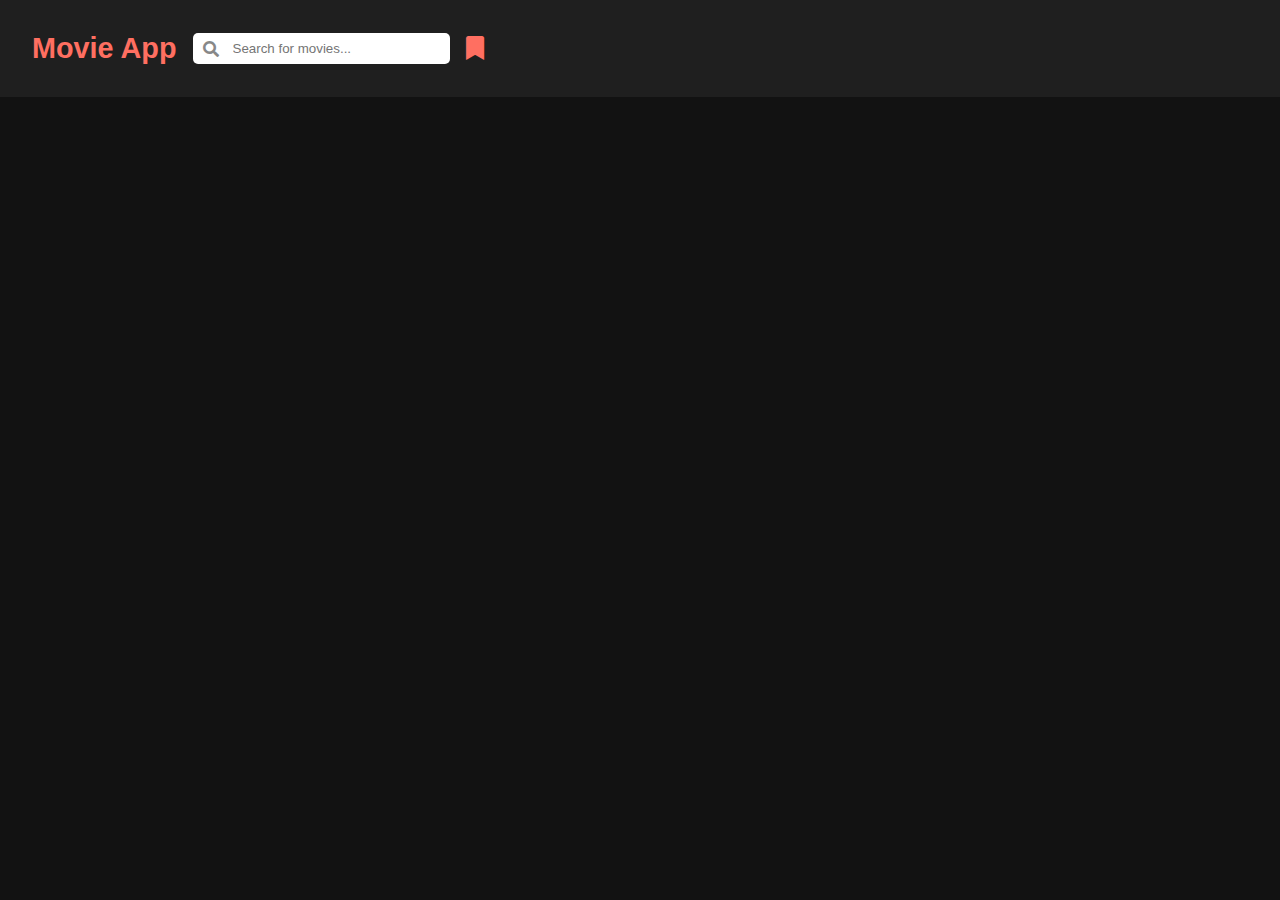
<file: movies/index.html>
<!DOCTYPE html>
<html lang="en">
<head>
  <meta charset="UTF-8">
  <meta name="viewport" content="width=device-width, initial-scale=1.0">
  <link rel="stylesheet" href="style.css">
  <link rel="stylesheet" href="https://cdnjs.cloudflare.com/ajax/libs/font-awesome/5.15.1/css/all.min.css">
  <title>Movie App</title>
</head>
<body>
  <header>
    <nav>
      <h1>Movie App</h1>
      <div id="search-container">
        <input type="text" id="search-bar" placeholder="Search for movies...">
        <i class="fas fa-search"></i>
      </div>
      <div id="watchlist-icon">
        <i class="fas fa-bookmark"></i>
      </div>
    </nav>
  </header>
  <main>
    <div id="movie-list"></div>
  </main>
  <div id="details-overlay" class="hidden">
    <div id="details-container">
      <button id="close-overlay">&times;</button>
      <div id="details-content"></div>
    </div>
  </div>
  <div id="watchlist" class="hidden">
     <div id="watchlist-content">
    </div>
  </div>

  <script src="script.js"></script>
</body>
</html>
</file>
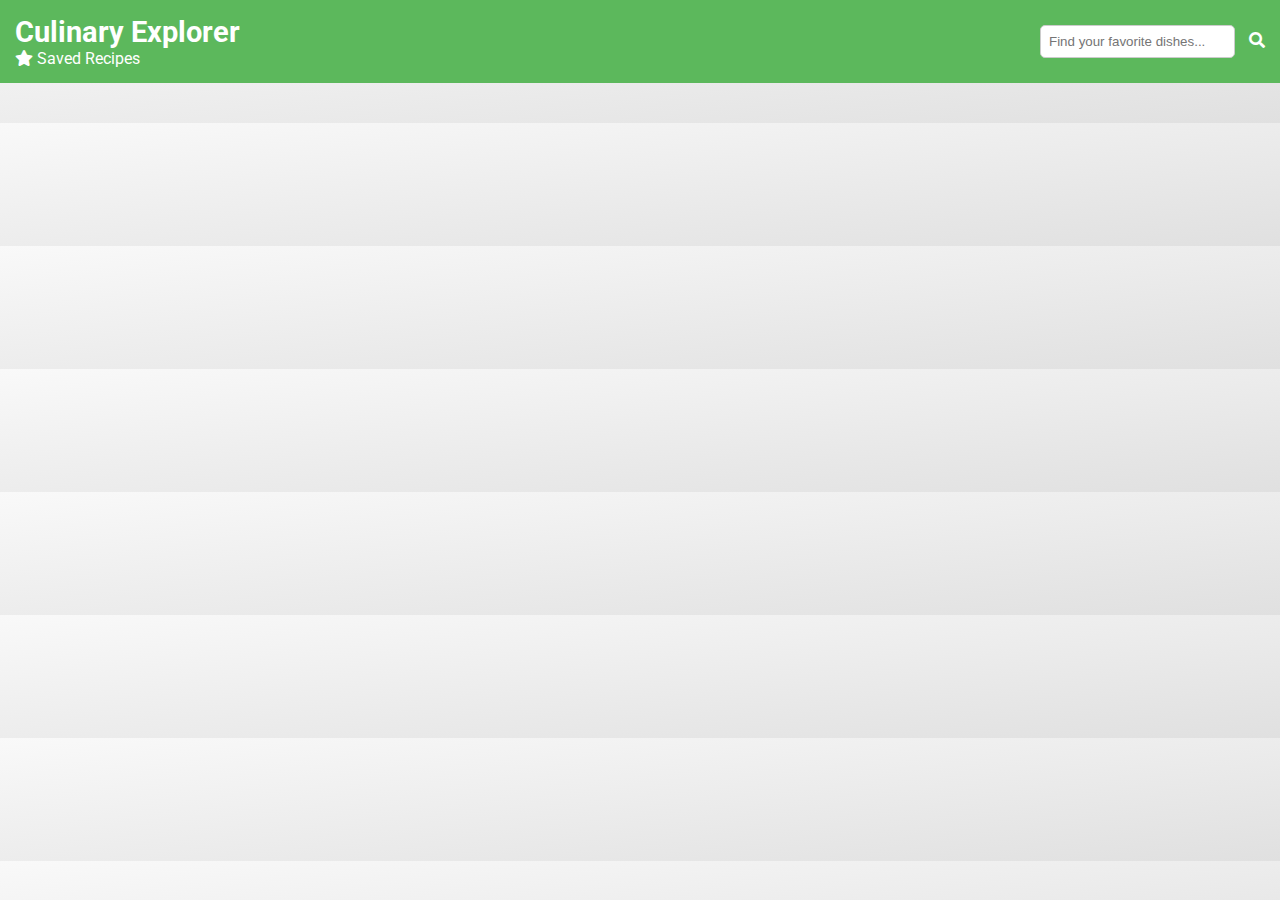
<file: recipe/index.html>
<!DOCTYPE html>
<html lang="en">
<head>
  <meta charset="UTF-8">
  <meta name="viewport" content="width=device-width, initial-scale=1.0">
  <title>Recipe Explorer</title>
  <link rel="stylesheet" href="style.css">
  <link href="https://fonts.googleapis.com/css2?family=Roboto:wght@400;700&display=swap" rel="stylesheet">
  <link rel="stylesheet" href="https://cdnjs.cloudflare.com/ajax/libs/font-awesome/5.15.3/css/all.min.css">
</head>
<body>
  <header>
    <nav>
      <div class="nav-section">
        <h1 id="app-title">Culinary Explorer</h1>
        <div class="favorites-icon" id="favorites-toggle">
          <i class="fas fa-star"></i>
          <span>Saved Recipes</span>
        </div>
      </div>
      <div class="search-section">
        <input type="text" id="recipe-search" placeholder="Find your favorite dishes...">
        <i class="fas fa-search"></i>
      </div>
    </nav>
    <div id="autocomplete-box" class="hidden"></div>
  </header>
  <main>
    <div id="saved-recipes-modal" class="hidden">
      <button id="close-saved-recipes">Close</button>
      <div id="saved-recipes-list"></div>
    </div>
    <div id="recipe-cards-container"></div>
    <div id="recipe-info-modal" class="hidden">
      <button id="close-recipe-info">Close</button>
      <div id="recipe-details-content"></div>
    </div>
    <h1 class="hidden"></h1>
  </main>

  <script src="script.js"></script>
</body>
</html>
</file>
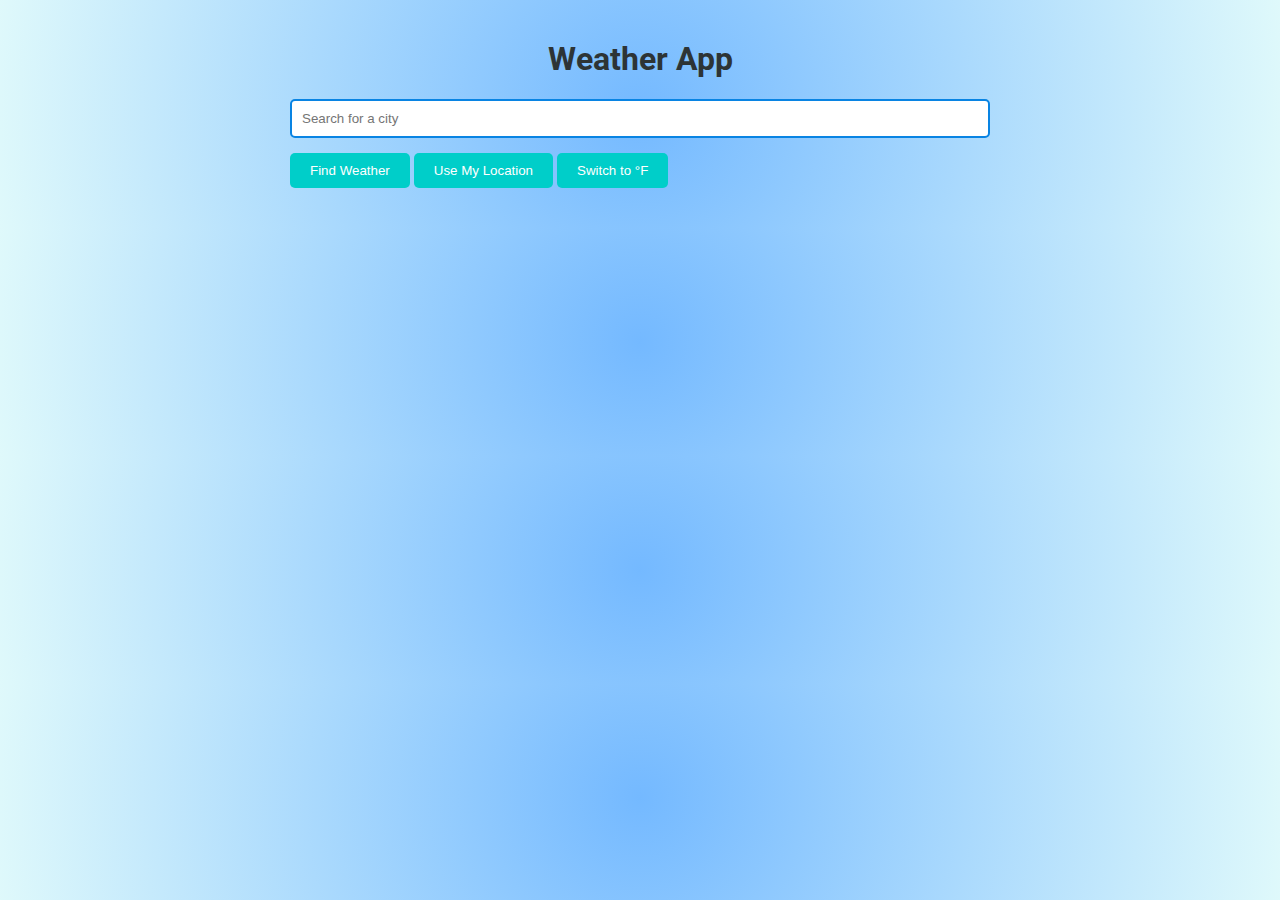
<file: weather/index.html>
<!DOCTYPE html>
<html lang="en">
<head>
   <meta charset="UTF-8">
  <meta name="viewport" content="width=device-width, initial-scale=1.0">
   <title>weather</title>
  <link rel="stylesheet" href="style.css">
  <link rel="preconnect" href="https://fonts.googleapis.com">
  <link rel="preconnect" href="https://fonts.gstatic.com" crossorigin>
  <link href="https://fonts.googleapis.com/css2?family=Roboto:wght@300;400;700&display=swap" rel="stylesheet">
</head>
<body>
  <div class="container">
    <header>
      <h1>Weather App</h1>
    </header>
    <main>
      <div class="search-box">
        <input type="text" id="input-location" placeholder="Search for a city">
        <ul id="dropdown-suggestions" class="hidden"></ul>
        <div class="action-buttons">
          <button id="btn-search">Find Weather</button>
          <button id="btn-location">Use My Location</button>
          <button id="toggle-unit">Switch to °F</button>
        </div>
      </div>
      <section class="weather-info">
        <div id="current-info"></div>
        <div id="forecast-info"></div>
      </section>
    </main>
  </div>

  <script src="script.js" defer></script>
</body>
</html>
</file>
<file: movies/style.css>
* {
  margin: 0;
  padding: 0;
  box-sizing: border-box;
}

body {
  font-family: 'Arial', sans-serif;
  background-color: #121212;
  color: #f1f1f1;
}
.scrollable {
  overflow: hidden;
}
header {
  background-color: #1f1f1f;
  padding: 1rem;
  display: flex;
  justify-content: space-between;
  align-items: center;
}
.hidden{
  display: none ;
}

header h1 {
  color: #ff6f61;
  font-size: 1.8rem;
}

#search-bar {
  padding: 0.5rem;
  width: 70%;
  align-self: center;
  border: none;
  border-radius: 5px;
}

nav {
  background-color: #1f1f1f;
  padding: 1rem;
  display: flex;
  justify-content: space-between;
  align-items: center;
}

nav h1 {
  color: #ff6f61;
  font-size: 1.8rem;
}

nav #search-container {
  flex: 1;
  margin-left: 1rem;
  position: relative;
}

nav #search-bar {
  width: 100%;
  padding: 0.5rem 2.5rem 0.5rem 2.5rem;
  border: none;
  border-radius: 5px;
}

nav #search-container .fa-search {
  position: absolute;
  left: 10px;
  top: 50%;
  transform: translateY(-50%);
  color: #888;
}

nav #watchlist-icon {
  margin-left: 1rem;
  cursor: pointer;
}

nav #watchlist-icon .fa-bookmark {
  font-size: 1.5rem;
  color: #ff6f61;
}


button {
  background-color: #ff6f61;
  color: #fff;
  border: none;
  padding: 0.5rem 1rem;
  margin-top: 0.5rem;
  border-radius: 5px;
  cursor: pointer;
}

button:hover {
  background-color: #e65b54;
}


.movie-card h3 {
  margin-top: 0.5rem;
  font-size: 1.2rem;
}

.movie-card img {
  width: 100%;
  height: auto;
}

.movie-card button {
  margin-top: 0.5rem;
}

main {
  padding: 2rem;
}

#movie-list {
  display: grid;
  grid-template-columns: repeat(auto-fill, minmax(200px, 1fr));
  gap: 1.5rem;
}

#header {
  display: flex;
  justify-content: space-between;
  align-items: center;
}

#search-container {
  position: relative;
}

#search-bar {
  padding-left: 30px;
}

#search-container .fa-search {
  position: absolute;
  left: 10px;
  top: 50%;
  transform: translateY(-50%);
}

#watchlist-icon {
  cursor: pointer;
}
#watchlist {
  position: fixed;
  top: 0;
  right: 0;
  width: 300px;
  height: 100vh;
  background: #1f1f1f;
  box-shadow: -2px 0 5px rgba(0, 0, 0, 0.1);
  overflow-y: auto;
  z-index: 10;
  padding: 1rem;
}

#watchlist.hidden {
  display: none;
}

#watchlist-content .movie-card {
  background-color: #2c2c2c;
  border-radius: 10px;
  padding: 1rem;
  display: flex;
  align-items: center;
  justify-content: space-between;
  margin-bottom: 1rem;
}

#watchlist-content .movie-card img {
  width: 50px;
  height: auto;
  border-radius: 5px;
}

#watchlist-content .movie-card h3 {
  font-size: 1rem;
  margin-left: 1rem;
  flex: 1;
}

#watchlist-content .movie-card button {
  background: none;
  border: none;
  color: #ff6f61;
  font-size: 1.2rem;
  cursor: pointer;
}

.movie-card {
  background-color: #1f1f1f;
  border-radius: 10px;
  padding: 1rem;
  text-align: center;
  cursor: pointer;
  transition: transform 0.3s ease;
}

.movie-card:hover {
  transform: scale(1.05);
}

.movie-card img {
  border-radius: 5px;
  max-width: 100%;
}

#details-overlay {
  position: fixed;
  top: 0;
  left: 0;
  width: 100%;
  height: 100%;
  background-color: rgba(0, 0, 0, 0.8);
  display: flex;
  justify-content: center;
  align-items: center;
  z-index: 1000;
  visibility: hidden;
  opacity: 0;
  transition: visibility 0s, opacity 0.5s ease;
}

#details-overlay.visible {
  visibility: visible;
  opacity: 1;
}

#details-container {
  background-color: #1f1f1f;
  padding: 2rem;
  border-radius: 10px;
  max-width: 600px;
  width: 90%;
  max-height: 90%;
  overflow-y: auto;
  position: relative;
}

#close-overlay {
  position: absolute;
  top: 10px;
  right: 10px;
  background: none;
  border: none;
  color: #ff6f61;
  font-size: 1.5rem;
  cursor: pointer;
}

#close-overlay {
  display: none;
  position: absolute;
  top: 10px;
  right: 10px;
  background: none;
  border: none;
  color: #ff6f61;
  font-size: 1.5rem;
  cursor: pointer;
}

footer {
  text-align: center;
  padding: 1rem;
  background-color: #1f1f1f;
  color: #f1f1f1;
}

@media (max-width: 768px) {
  header, nav {
    flex-direction: column;
    align-items: flex-start;
  }

  header h1, nav h1 {
    font-size: 1.5rem;
  }

  #search-bar {
    width: 100%;
    margin-top: 0.5rem;
  }

  #watchlist {
    width: 100%;
    height: auto;
    position: static;
  }
}

@media (max-width: 480px) {
  header h1, nav h1, .movie-card h3, #watchlist-content .movie-card h3 {
    font-size: 1rem;
  }

  #movie-list, #watchlist-content {
    grid-template-columns: repeat(auto-fill, minmax(150px, 1fr));
    gap: 1rem;
  }

  button {
    padding: 0.4rem 0.8rem;
    font-size: 0.9rem;
  }

  #details-container {
    max-width: 90%;
    padding: 1rem;
  }

  #close-overlay {
    font-size: 1.2rem;
  }
}
</file>
<file: recipe/style.css>
@import url('https://fonts.googleapis.com/css2?family=Roboto:wght@400;700&display=swap');

body {
  font-family: 'Roboto', sans-serif;
  margin: 0;
  padding: 0;
  background: linear-gradient(to bottom right, #f9f9f9, #e0e0e0);
}

header {
  background-color: #5cb85c;
  color: white;
  padding: 15px;
}

nav {
  display: flex;
  justify-content: space-between;
  align-items: center;
}


.nav-section h1 {
  margin: 0;
  font-size: 1.8rem;
}
.hidden {
  display: none !important;
} 



.search-section input {
   padding: 8px;
   margin-right: 10px;
  border-radius: 5px;
  border: 1px solid #ccc;
}


#recipe-cards-container {
  display: grid;
  grid-template-columns: repeat(auto-fill, minmax(250px, 1fr));
  gap: 1rem;
  padding: 20px;
}


.recipe-card {
  border: 1px solid #ddd;
  border-radius: 8px;
  background: white;
  overflow: hidden;
  transition: transform 0.2s, box-shadow 0.2s;
  cursor: pointer;
}

.recipe-card:hover {
  transform: translateY(-5px);
  box-shadow: 0 4px 15px rgba(0,0,0,0.1);
}


.recipe-card img {
  width: 100%;
  height: auto;
}
#saved-recipes-list{
  display: grid;
  grid-template-columns: repeat(auto-fill, minmax(250px, 1fr));
  gap: 1rem;
  padding: 20px;

}

.recipe-card h3 {
  font-size: 1.2rem;
  margin: 10px;
}


button {
  background-color: #5cb85c;
    color: white;
   border: none;
  padding: 10px 15px;
  margin: 10px;
  border-radius: 5px;
  cursor: pointer;
  transition: background-color 0.3s;
}


button:hover {
  background-color: #4cae4c;
}


@media (max-width: 768px) {
  header {
    padding: 10px;
    text-align: center;
  }

  nav {
    flex-direction: column;
    align-items: flex-start;
  }

  .nav-section h1 {
    font-size: 1.5rem;
  }

  .search-section input {
    width: 100%;
    margin-right: 0;
    margin-bottom: 10px;
  }

  #recipe-cards-container,
  #saved-recipes-list {
    grid-template-columns: repeat(auto-fill, minmax(200px, 1fr));
    padding: 10px;
  }
}

@media (max-width: 480px) {
  .nav-section h1 {
    font-size: 1.2rem;
  }

  .recipe-card h3 {
    font-size: 1rem;
  }

  button {
    padding: 8px 12px;
    margin: 5px;
  }
}
</file>
<file: weather/style.css>
body {
  font-family: 'Roboto', sans-serif;
  margin: 0;
  padding: 0;
  background: radial-gradient(circle, #74b9ff, #dff9fb);
  color: #2d3436;
}

h1 {
  text-align: center;
  margin-top: 20px;
}

.container {
  max-width: 700px;
  margin: auto;
  padding: 20px;
}

.search-box {
  display: flex;
  flex-direction: column;
  gap: 15px;
  position: relative;
}

input {
  padding: 10px;
  border: 2px solid #0984e3;
  border-radius: 5px;
}

#dropdown-suggestions {
  position: absolute;
  width: 100%;
  background: #fff;
  border: 1px solid #ddd;
  border-radius: 5px;
  max-height: 150px;
  overflow-y: auto;
}

#dropdown-suggestions li {
  padding: 10px;
  cursor: pointer;
}

#dropdown-suggestions li:hover {
  background: #dfe6e9;
}
.hidden{
  display: none;
}
button {
  padding: 10px 20px;
  border: none;
  border-radius: 5px;
  background: #00cec9;
  color: white;
  cursor: pointer;
  transition: 0.3s ease;
}

button:hover {
  background: #0984e3;
}

.weather-info {
  margin-top: 20px;
}

.forecast-card {
  text-align: center;
  padding: 10px;
  margin: 10px;
  background: #ffffff;
  border-radius: 5px;
  box-shadow: 0 4px 6px rgba(0, 0, 0, 0.1);
}
</file>
